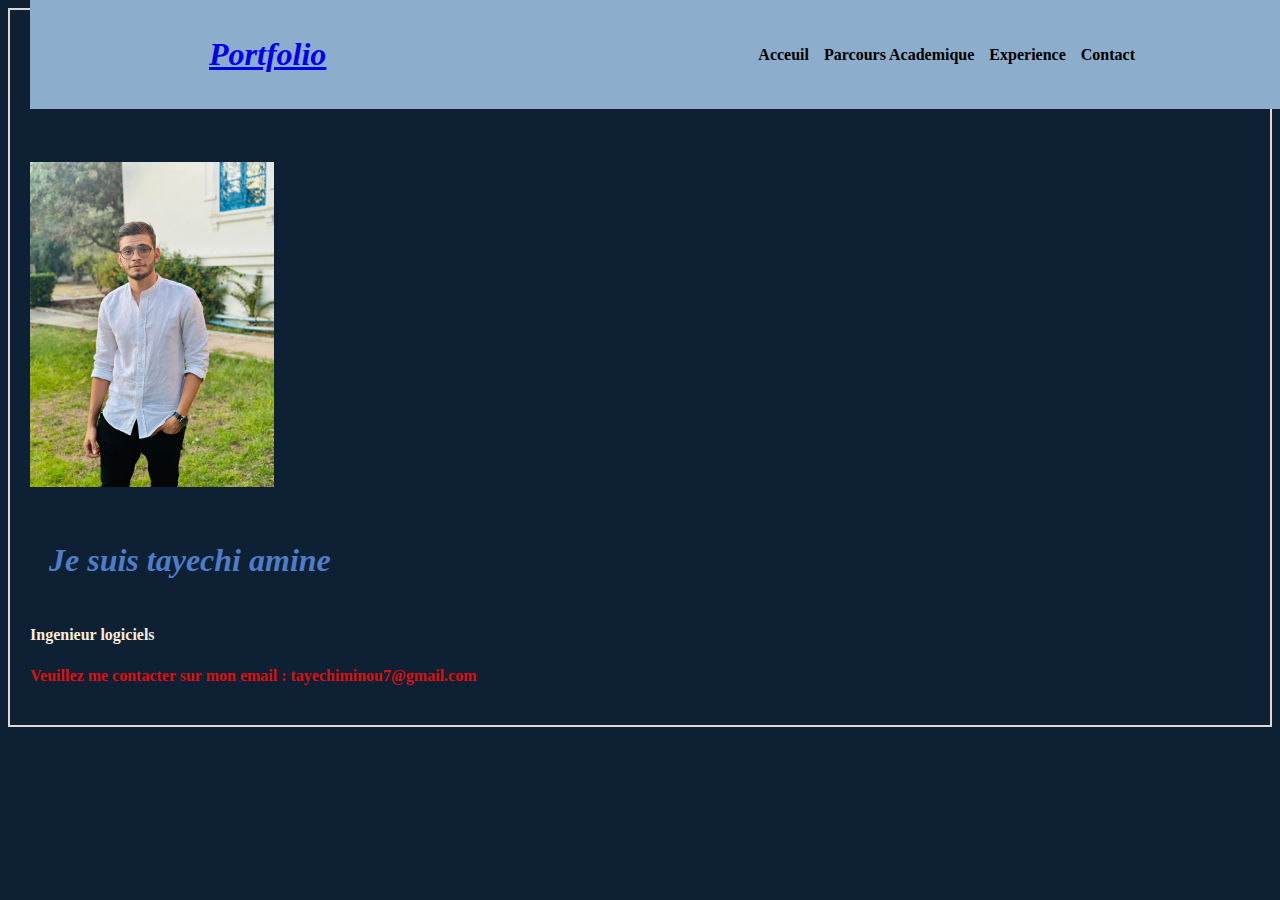
<file: index.html>
<!DOCTYPE html>
<html lang="en">

<head>
  <meta charset="utf-8">
  <link rel="stylesheet" href="index.css">
 
</head>

<body>
    
  <header id="header" style="position: fixed; top: 0; width: 100%; background-color: #8dadcd;">
    <div style="max-width: 960px; margin: 0 auto; padding: 10px 20px; display: flex; justify-content: space-between; align-items: center;">
      <h1 style="margin: 0;"><a href="index.html">Portfolio</a></h1>
      <nav id="navbar" style="display: flex;">
        <ul style="list-style: none; margin: 0; padding: 0; display: flex;">
          <li style="margin-right: 15px;"><a style="text-decoration: none; color: #000;" href="index.html">Acceuil</a></li>
          <li style="margin-right: 15px;"><a style="text-decoration: none; color: #000;" href="parcours.html">Parcours Academique</a></li>
          <li style="margin-right: 15px;"><a style="text-decoration: none; color: #000;" href="experience.html">Experience</a></li>
         
          <li style="margin-right: 15px;"><a style="text-decoration: none; color: #000;" href="contact.html">Contact</a></li>
        </ul>
      </nav>
    </div>
  </header>
  <h1>Bienvenue</h1>
  <article>
    <p>
    <img src="amine.jpg" alt="mon image" style="width: 20%;">
    
</article>
    <div style="margin: 0 auto;">
      <h1 style="margin-bottom: 10px;">Je suis tayechi amine</h1>
      <p style="margin-bottom:5px  ; color:antiquewhite">Ingenieur logiciels </p>
    </div>
  </div>

  
</body>
  <footer>
    <p>Veuillez me contacter sur mon email : tayechiminou7@gmail.com</p>
    </div>
  </footer>




</html>
</file>
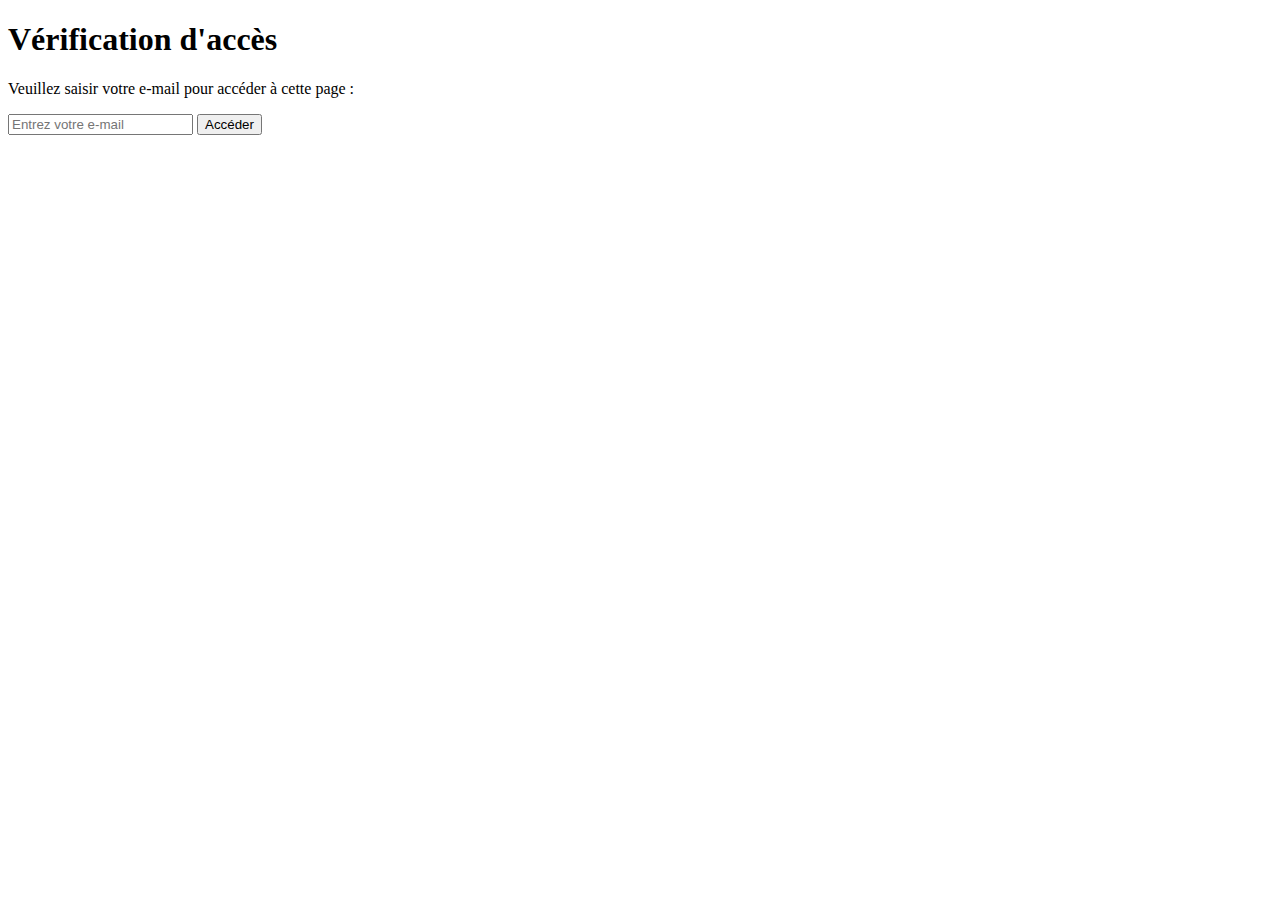
<file: verification.html>
<!DOCTYPE html>
<html>
<head>
    <title>Vérification d'accès</title>
</head>
<body>

    <h1>Vérification d'accès</h1>
    <p>Veuillez saisir votre e-mail pour accéder à cette page :</p>

    <input type="email" id="emailInput" placeholder="Entrez votre e-mail">
    <button onclick="verifierEmail()">Accéder</button>

    <script>
        function verifierEmail() {
            var email = document.getElementById("emailInput").value;
            if (email === "tayechiminou7@gmail.com") {
                window.location.href = "index.html";
            } else {
                alert("Accès refusé. Veuillez saisir l'e-mail correct.");
            }
        }
    </script>
</body>
</html>
</file>
<file: index.css>
h1 {
    color:rgb(79, 125, 199);
   font-style:italic;
    padding: 19px;
    font-family :verdana;
}
p{
    font-weight: bold;
    color:rgb(219, 16, 16);

}

body {
    border: 2px solid rgb(223, 214, 214); 
    padding: 20px; 
    line-height: 1.6;
    background-color: rgb(13, 32, 52);
    
}
nav{
    font-weight: bold;

}
</file>
